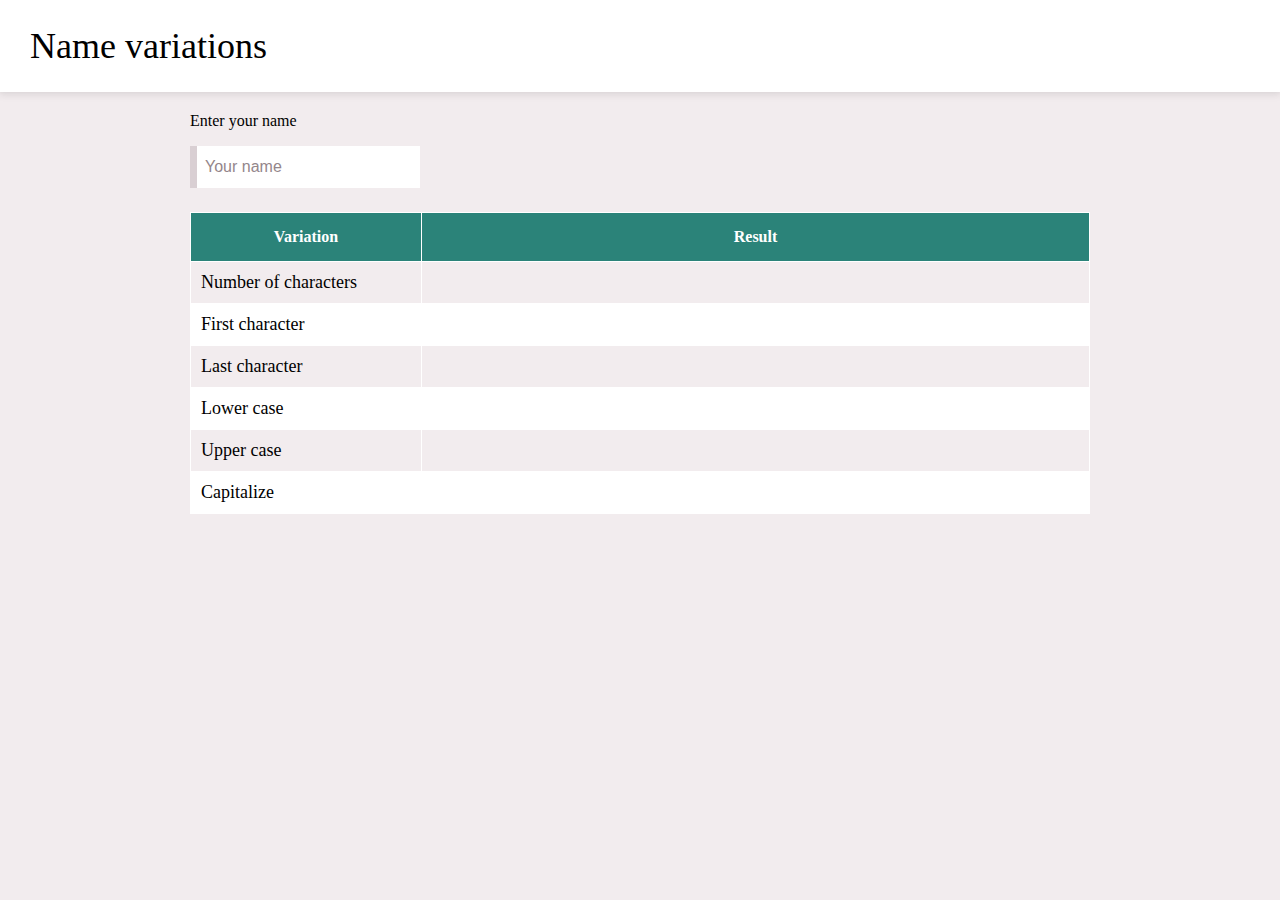
<file: 02. Strings I/Name Variations Project/index.html>
<!DOCTYPE html>
<html lang="en">
<head>
    <meta charset="UTF-8">
    <meta http-equiv="X-UA-Compatible" content="IE=edge">
    <meta name="viewport" content="width=device-width, initial-scale=1.0">
    <title>Document</title>
    <link rel="stylesheet" href="/02. Strings I/Name Variations Project/index.css">
</head>
<body>
    <script src="/02. Strings I/Name Variations Project/index.js"></script>
    <script src="/02. Strings I/Name Variations Project/variations.js"></script>
    <nav class="navbar">
        <h1 class="nav-brand">Name variations</h1>
    </nav>
    
    <main class="container">
        <div>
            <label class="label" for="component-name">Enter your name</label>
            <input type="text" class="input" placeholder="Your name" id="your-name" autocomplete="off">
        </div>
    
        <table class="table" border="1">
            <thead>
                <tr>
                    <th width="200px">Variation</th>
                    <th>Result</th>
                </tr>
            </thead>
            <tbody>
                    <tr>
                        <td>Number of characters</td>
                        <td id="answer1"></td>
                    </tr>
                    <tr>
                        <td>First character</td>
                        <td id="answer2"></td>
                    </tr>
                    <tr>
                        <td>Last character</td>
                        <td id="answer3"></td>
                    </tr>
                    <tr>
                        <td>Lower case</td>
                        <td id="answer4"></td>
                    </tr>
                    <tr>
                        <td>Upper case</td>
                        <td id="answer5"></td>
                    </tr>
                    <tr>
                        <td>Capitalize</td>
                        <td id="answer6"></td>
                    </tr>
                </tbody>
        </table>
    </main>
</body>
</html>
</file>
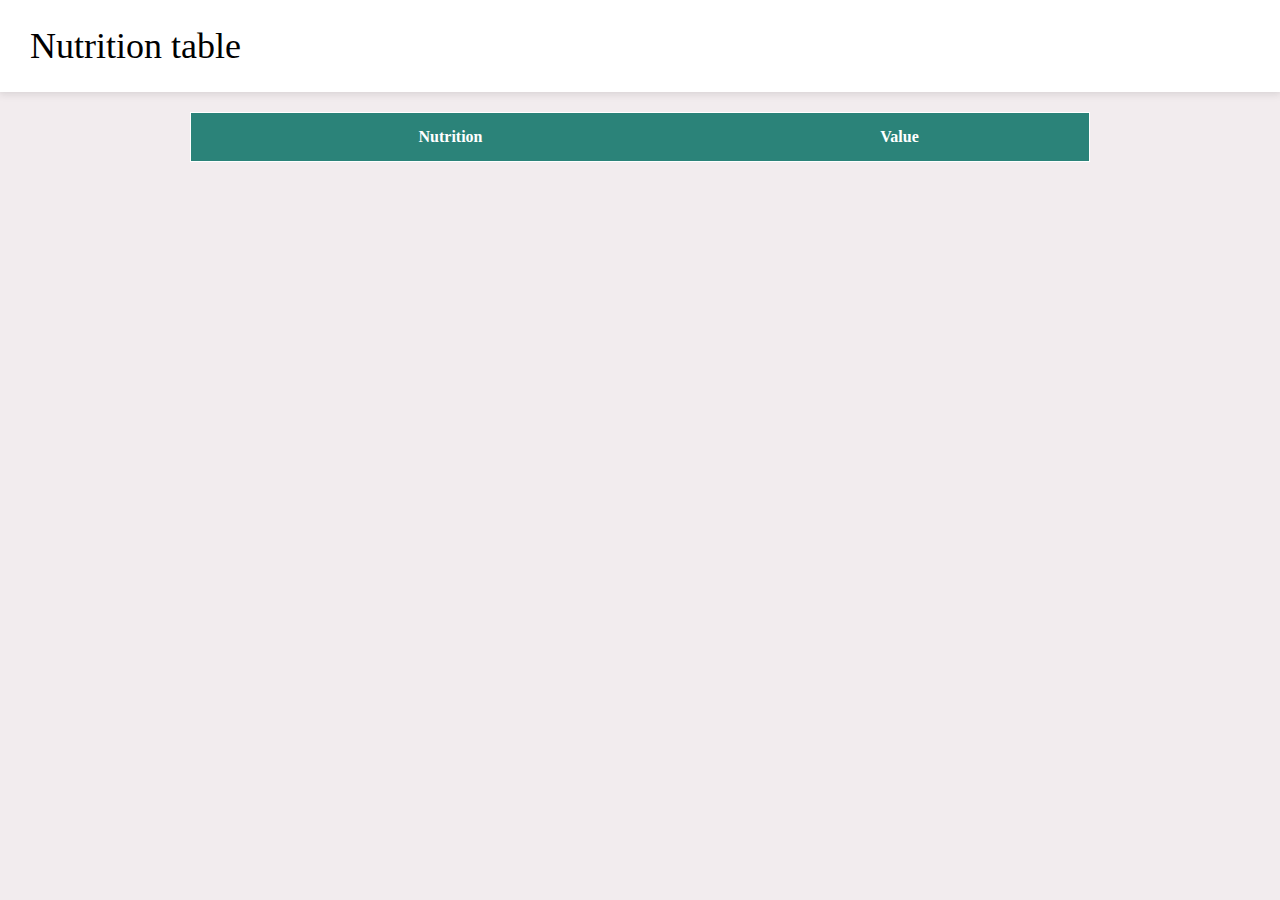
<file: 02. Strings I/Nutrition Table I/index.html>
<!DOCTYPE html>
<html lang="en">
<head>
    <meta charset="UTF-8">
    <meta http-equiv="X-UA-Compatible" content="IE=edge">
    <meta name="viewport" content="width=device-width, initial-scale=1.0">
    <title>Document</title>
    <link rel="stylesheet" href="/02. Strings I/Nutrition Table I/index.css">
</head>
<body>
    <script src="/02. Strings I/Nutrition Table I/index.js"></script>
    <script src="/02. Strings I/Nutrition Table I/nutrition.js"></script>
    <nav class="navbar">
        <h1 class="nav-brand">Nutrition table</h1>
    </nav>
    
    <main class="container">
        <table class="table" id="nutrition-table">
            <thead>
                <tr>
                    <th>Nutrition</th>
                    <th>Value</th>
                </tr>
            </thead>
            <tbody></tbody>
        </table>
    </main>
</body>
</html>
</file>
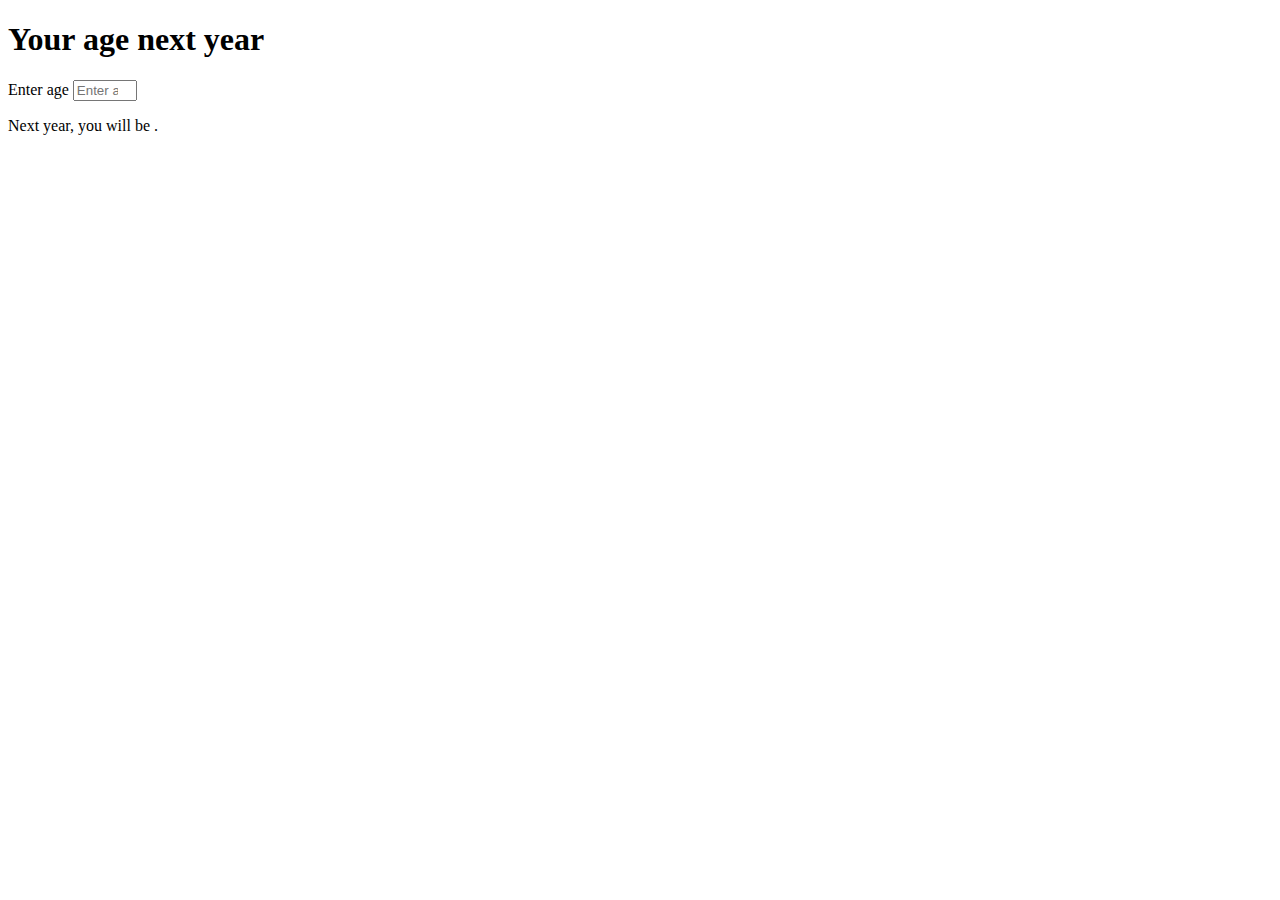
<file: 03. Numbers/Get Next Age I/index.html>
<!DOCTYPE html>
<html lang="en">
<head>
    <meta charset="UTF-8">
    <meta http-equiv="X-UA-Compatible" content="IE=edge">
    <meta name="viewport" content="width=device-width, initial-scale=1.0">
    <title>Document</title>
</head>
<body>
    <nav class="navbar">
        <h1 class="nav-brand">Your age next year</h1>
    </nav>
    
    <main class="container">
        <div>
            <label class="label" for="component-name">Enter age</label>
            <input type="number" class="input" placeholder="Enter age" id="your-age" min="0" max="130" autocomplete="off">
        </div>
    
        <p>Next year, you will be <span id="next-age"></span>.</p>
    </main>
    
</body>
</html>
</file>
<file: 02. Strings I/Name Variations Project/index.css>
:root {
    --white: #fff;
    --black: #000;
  
    /* Primary colors*/
    --primary-1: #2b8379;
    --primary-2: #19a596;
    --primary-3: #7fd1c7;
    --primary-4: #7fd1c7;
    --primary-5: #d0f3ef;
  
    /* Neutral colors */
    --neutral-1: #2c2c2c;
    --neutral-2: #434343;
    --neutral-3: #94868b;
    --neutral-4: #d9cfd3;
    --neutral-5: #f2ecee;
  
    /* Accent-blue colors */
    --accent-1: #970e3d;
    --accent-2: #c43464;
    --accent-3: #de7699;
    --accent-4: #e6c3ce;
    --accent-5: #fff2f7;
  }
  
  body {
    background-color: var(--neutral-5);
    margin: 0;
  }
  
  h1 {
    font-size: 36px;
    font-weight: 600;
  }
  
  h2 {
    font-size: 28px;
    font-weight: 500;
  }
  
  h3 {
    font-size: 24px;
    font-weight: normal;
  }
  
  p {
    line-height: 30px;
    font-size: 18px;
  }
  
  a {
    color: var(--primary-2);
    font-weight: bold;
    text-decoration: none;
  }
  a:hover {
    text-decoration: underline;
  }
  
  .rounded {
    border-radius: 30px;
  }
  
  .container {
    max-width: 900px;
    margin: 0 auto;
    padding: 0 20px;
  }
  
  /* BUTTONS */
  .btn {
    border-radius: 3px;
    display: inline-block;
    cursor: pointer;
    font-size: 14px;
    font-weight: 600;
    padding: 13px 40px;
    border: 0;
    transition: background-color 200ms, color 200ms;
  }
  
  .btn-default {
    color: var(--white);
    background-color: var(--primary-1);
  }
  
  .btn-default:hover,
  .btn-outline:hover {
    color: var(--white);
    background-color: var(--primary-2);
    text-decoration: none;
  }
  
  .btn-default:active,
  .btn-outline:active {
    color: var(--primary-1);
    background-color: var(--primary-4);
  }
  
  .btn-default[disabled],
  .btn-outline[disabled] {
    color: var(--primary-4);
    background-color: var(--primary-5);
    cursor: default;
  }
  
  .btn-accent {
    color: var(--white);
    background-color: var(--accent-1);
  }
  
  .btn-accent:hover {
    color: var(--white);
    background-color: var(--accent-2);
    text-decoration: none;
  }
  
  .btn-accent:active {
    color: var(--accent-1);
    background-color: var(--accent-4);
  }
  
  .btn-accent[disabled] {
    color: var(--accent-4);
    background-color: var(--accent-5);
    cursor: default;
  }
  
  .btn-outline {
    color: var(--primary-1);
    background-color: var(--primary-4);
    border: var(--primary-1) 2px solid;
    box-shadow: 1px 1px 7px #c4c4c4;
    padding: 8px 25px;
    border-radius: 10px;
  }
  
  /* FORMS */
  .form h2 {
    font-size: 24px;
    font-weight: 400;
  }
  
  .form h3 {
    font-size: 20px;
    font-weight: 300;
    margin-bottom: 15px;
  }
  
  .form-section {
    border-bottom: var(--neutral-4) solid 1px;
    margin-bottom: 20px;
  }
  
  .input-required {
    color: var(--primary-2);
    text-decoration: none;
    font-weight: bold;
    padding: 0 1px;
  }
  
  .label {
    display: block;
    font-weight: 500;
  }
  
  .input {
    font-size: 16px;
    margin-top: 1em;
    margin-bottom: 1.5em;
    padding: 0.75em 0.5em;
    min-width: 200px;
    border: none;
    border-left: 7px solid var(--neutral-4);
    transition: border-left-color 160ms;
    background-color: white;
  }
  
  ::placeholder {
    color: var(--neutral-3);
  }
  
  input:not(.btn):focus {
    outline: none;
    border-left: 7px solid var(--primary-1);
  }
  
  /* NAVBAR */
  .navbar {
    background-color: white;
    padding: 10px;
    box-shadow: 0px 3px 7px 1px rgba(0, 0, 0, 0.07),
      0px -3px 7px 1px rgba(0, 0, 0, 0.07);
    display: flex;
    align-items: center;
    justify-content: space-between;
    margin-bottom: 20px;
  }
  
  .nav-brand {
    font-weight: 450;
    text-decoration: none;
    padding-left: 20px;
    margin-top: 15px;
    margin-bottom: 15px;
    color: initial;
  }
  
  .table {
    width: 100%;
    border-collapse: collapse;
  }
  
  .table thead {
    background-color: var(--primary-1);
    color: white;
    border: 1px solid white;
  }
  
  .table th {
    padding: 15px;
  }
  .table td {
    padding: 10px;
  }
  
  .table tbody {
    font-size: 18px;
    border: 1px solid white;
  }
  .table tbody tr:nth-child(2n) {
    background-color: white;
  }
  
  .table tbody tr:nth-child(2n + 1) {
    background-color: var(--neutral-5);
  }
</file>
<file: 02. Strings I/Nutrition Table I/index.css>
:root {
    --white: #fff;
    --black: #000;
  
    /* Primary colors*/
    --primary-1: #2b8379;
    --primary-2: #19a596;
    --primary-3: #7fd1c7;
    --primary-4: #7fd1c7;
    --primary-5: #d0f3ef;
  
    /* Neutral colors */
    --neutral-1: #2c2c2c;
    --neutral-2: #434343;
    --neutral-3: #94868b;
    --neutral-4: #d9cfd3;
    --neutral-5: #f2ecee;
  
    /* Accent-blue colors */
    --accent-1: #970e3d;
    --accent-2: #c43464;
    --accent-3: #de7699;
    --accent-4: #e6c3ce;
    --accent-5: #fff2f7;
  }
  
  body {
    background-color: var(--neutral-5);
    margin: 0;
  }
  
  h1 {
    font-size: 36px;
    font-weight: 600;
  }
  
  h2 {
    font-size: 28px;
    font-weight: 500;
  }
  
  h3 {
    font-size: 24px;
    font-weight: normal;
  }
  
  p {
    line-height: 30px;
    font-size: 18px;
  }
  
  a {
    color: var(--primary-2);
    font-weight: bold;
    text-decoration: none;
  }
  a:hover {
    text-decoration: underline;
  }
  
  .rounded {
    border-radius: 30px;
  }
  
  .container {
    max-width: 900px;
    margin: 0 auto;
    padding: 0 20px;
  }
  
  
  /* FORMS */
  .form h2 {
    font-size: 24px;
    font-weight: 400;
  }
  
  .form h3 {
    font-size: 20px;
    font-weight: 300;
    margin-bottom: 15px;
  }
  
  .form-section {
    border-bottom: var(--neutral-4) solid 1px;
    margin-bottom: 20px;
  }
  
  .input-required {
    color: var(--primary-2);
    text-decoration: none;
    font-weight: bold;
    padding: 0 1px;
  }
  
  .label {
    display: block;
    font-weight: 500;
  }
  
  .input {
    font-size: 16px;
    margin-top: 1em;
    margin-bottom: 1.5em;
    padding: 0.75em 0.5em;
    min-width: 200px;
    border: none;
    border-left: 7px solid var(--neutral-4);
    transition: border-left-color 160ms;
    background-color: white;
    width: 100%;
  }
  
  ::placeholder {
    color: var(--neutral-3);
  }
  
  input:not(.btn):focus {
    outline: none;
    border-left: 7px solid var(--primary-1);
  }
  
  /* NAVBAR */
  .navbar {
    background-color: white;
    padding: 10px;
    box-shadow: 0px 3px 7px 1px rgba(0, 0, 0, 0.07),
      0px -3px 7px 1px rgba(0, 0, 0, 0.07);
    display: flex;
    align-items: center;
    justify-content: space-between;
    margin-bottom: 20px;
  }
  
  .nav-brand {
    font-weight: 450;
    text-decoration: none;
    padding-left: 20px;
    margin-top: 15px;
    margin-bottom: 15px;
    color: initial;
  }
  
  .table {
    width: 100%;
    border-collapse: collapse;
  }
  
  .table thead {
    background-color: var(--primary-1);
    color: white;
    border: 1px solid white;
  }
  
  .table th {
    padding: 15px;
  }
  .table td {
    padding: 10px;
  }
  
  .table tbody {
    font-size: 18px;
    border: 1px solid white;
  }
  .table tbody tr:nth-child(2n) {
    background-color: white;
  }
  
  .table tbody tr:nth-child(2n + 1) {
    background-color: var(--neutral-5);
  }
</file>
